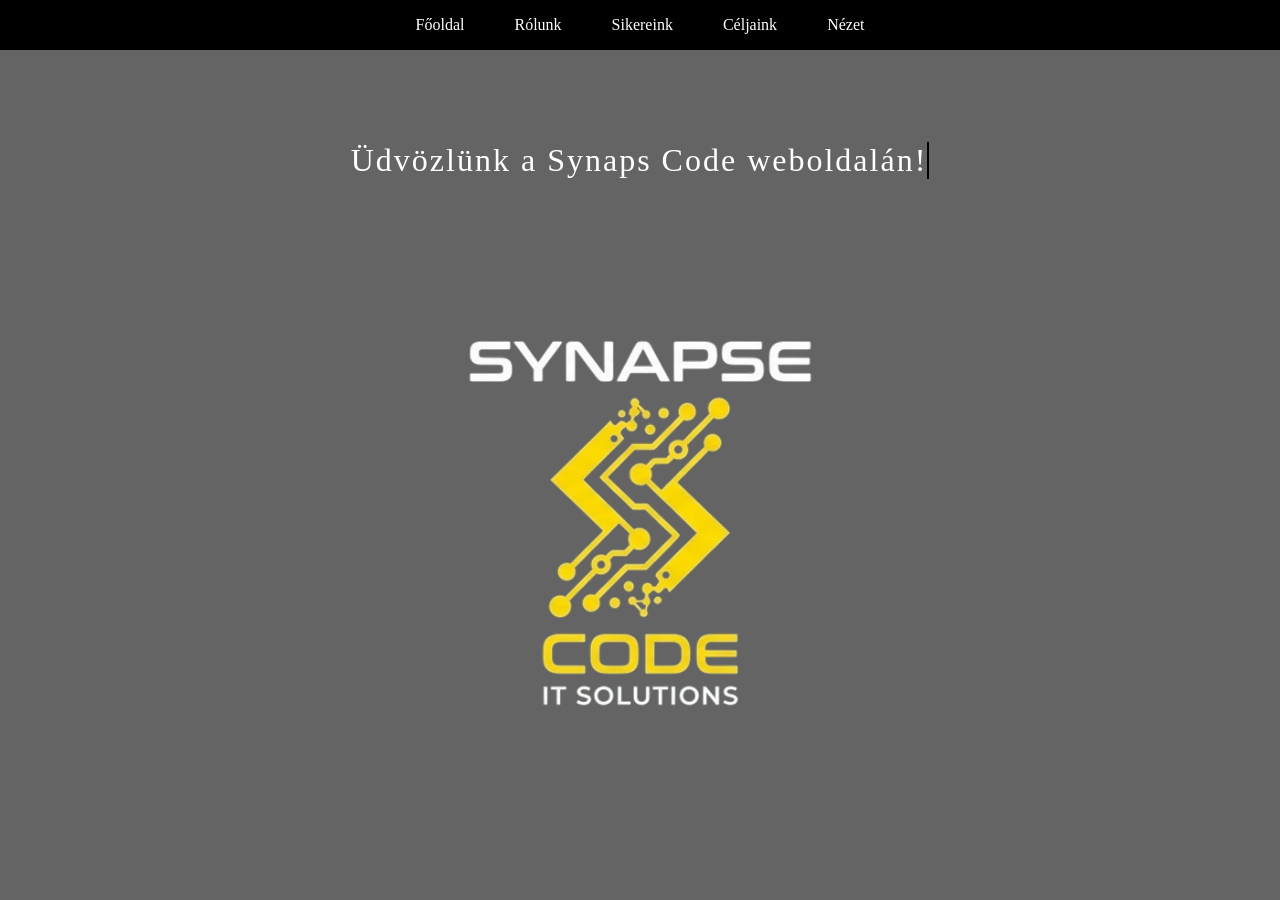
<file: index.html>
<!DOCTYPE html>
<html lang="hu">

<head>
    <meta charset="UTF-8">
    <meta name="viewport" content="width=device-width, initial-scale=1.0">
    <title>Synaps Code</title>
    <link rel="stylesheet" href="styles.css">
</head>

<body>
    <!-- FEJLÉC -->
    <div class="fejlec">
        <div class="navbar">
            <a href="#" onclick="showPage('fooldal')">
                Főoldal
            </a>
            <a href="about.html">
                Rólunk
            </a>
            <a href="#" onclick="showPage('sikereink')">
                Sikereink
            </a>
            <a href="#" onclick="showPage('celjaink')">
                Céljaink
            </a>
            <a href="#" onclick="toggleMode(); return false;">
                Nézet
            </a>
        </div>
    </div>

    <!-- FŐOLDAL -->
    <section id="fooldal" class="page active">
        <div class="typing-container_p">
            <p class="typing-text">
                Üdvözlünk a Synaps Code weboldalán!
            </p>
        </div>
        <div class="logo-container">
            <img id="logo" src="kepek/company_logo_removed_bg_black.png" alt="Synaps Code logó" class="logo-img">
        </div>
    </section>

    <!-- SIKEREINK -->
    <section id="sikereink" class="page">
        <h2>Sikereink</h2>
        <ul  class="lista">
            <li>
                <strong>Facebook</strong> – A leghíresebb social media platform,
                első nagyobb sikerünk
            </li>
            <li>
                <strong>Spotify</strong> – Saját vágyainknak is eleget tudtunk tenni,
                de másoknak is átadtuk
            </li>
            <li>
                <strong>YouTube</strong> – Megmutattuk, hogy az emberek nemcsak nézni, hanem megosztani is szeretnék a saját videóikat
            </li>
            <li>
                <strong>Netflix</strong> – A szórakozást vittük közelebb az emberekhez, amikor és ahol csak szeretnék
            </li>
            <li>
                <strong>Tiktok</strong> – A rövid videók segítségével új formát adtunk a szórakozásnak és a kreativitásnak
            </li>
            <li>
                <strong>PlayStation</strong> – A játékot nemcsak szórakozásként, hanem közös élményként is közelebb hoztuk az emberekhez
            </li>
        </ul>
    </section>

    <!-- CÉLJAINK -->
    <section id="celjaink" class="page">
        <h2>Céljaink</h2>
        <ul  class="lista">
            <li>
                <strong>Egy saját AI fejlesztése</strong> –
                Szeretnénk, ha testreszabott segédünk lenne
                a fejlesztéseinkben
            </li>
            <li>
                <strong>Nemzetközi terjeszkedés</strong> –
                Célunk, hogy idővel más országokban is megjelenjünk és új piacokat érjünk el.
            </li>
            <li>
                <strong>Környezettudatos működés</strong> –
                Hosszú távú célunk, hogy a technológiai fejlődés mellett a környezetünkre is odafigyeljünk.
            </li>
            <li>
                <strong>Saját hardver fejlesztése</strong> –
                A szoftverek mellett saját technológiai eszközök létrehozásával is szeretnénk bővíteni a cégünket.
            </li>
            <li>
                <strong>Junior program indítása</strong> –
                Szeretnénk a fiatal fejlesztőknek lehetőséget adni a fejlődésre, és cégünk profiljának frissítésére.
            </li>
            <li>
                <strong>További fejlesztések</strong> –
                Folyamatosan szeretnénk új dolgokat létrehozni.
            </li>
        </ul>
    </section>
    <script>

        // =========================
        // OLDALVÁLTÁS                           AI CSINÁLTA
        // =========================

        function showPage(pageId) {
            // Minden oldal eltüntetése
            const pages = document.querySelectorAll(".page");
            pages.forEach(page => {
                page.classList.remove("active");
            });
            // Kiválasztott oldal megjelenítése
            document.getElementById(pageId).classList.add("active");
            // Ha a Sikereink oldalra lépünk,
            // elindítjuk a két szöveg gépelését
            if (pageId === "sikereink") {
                startTyping();
            }
        }

        // =========================
        // DARK / LIGHT MODE                          AI CSINÁLTA
        // =========================

        function toggleMode() {
            // Light mode ki/be kapcsolása
            document.body.classList.toggle("light-mode");
            // Logó megkeresése
            const logo = document.getElementById("logo");
            // Ha Light Mode van
            if (document.body.classList.contains("light-mode")) {
                logo.src = "kepek/company_logo_removed_bg_white.png";
            }
            // Ha Dark Mode van
            else {
                logo.src = "kepek/company_logo_removed_bg_black.png";
            }
        }
    </script>
</body>

</html>
</file>
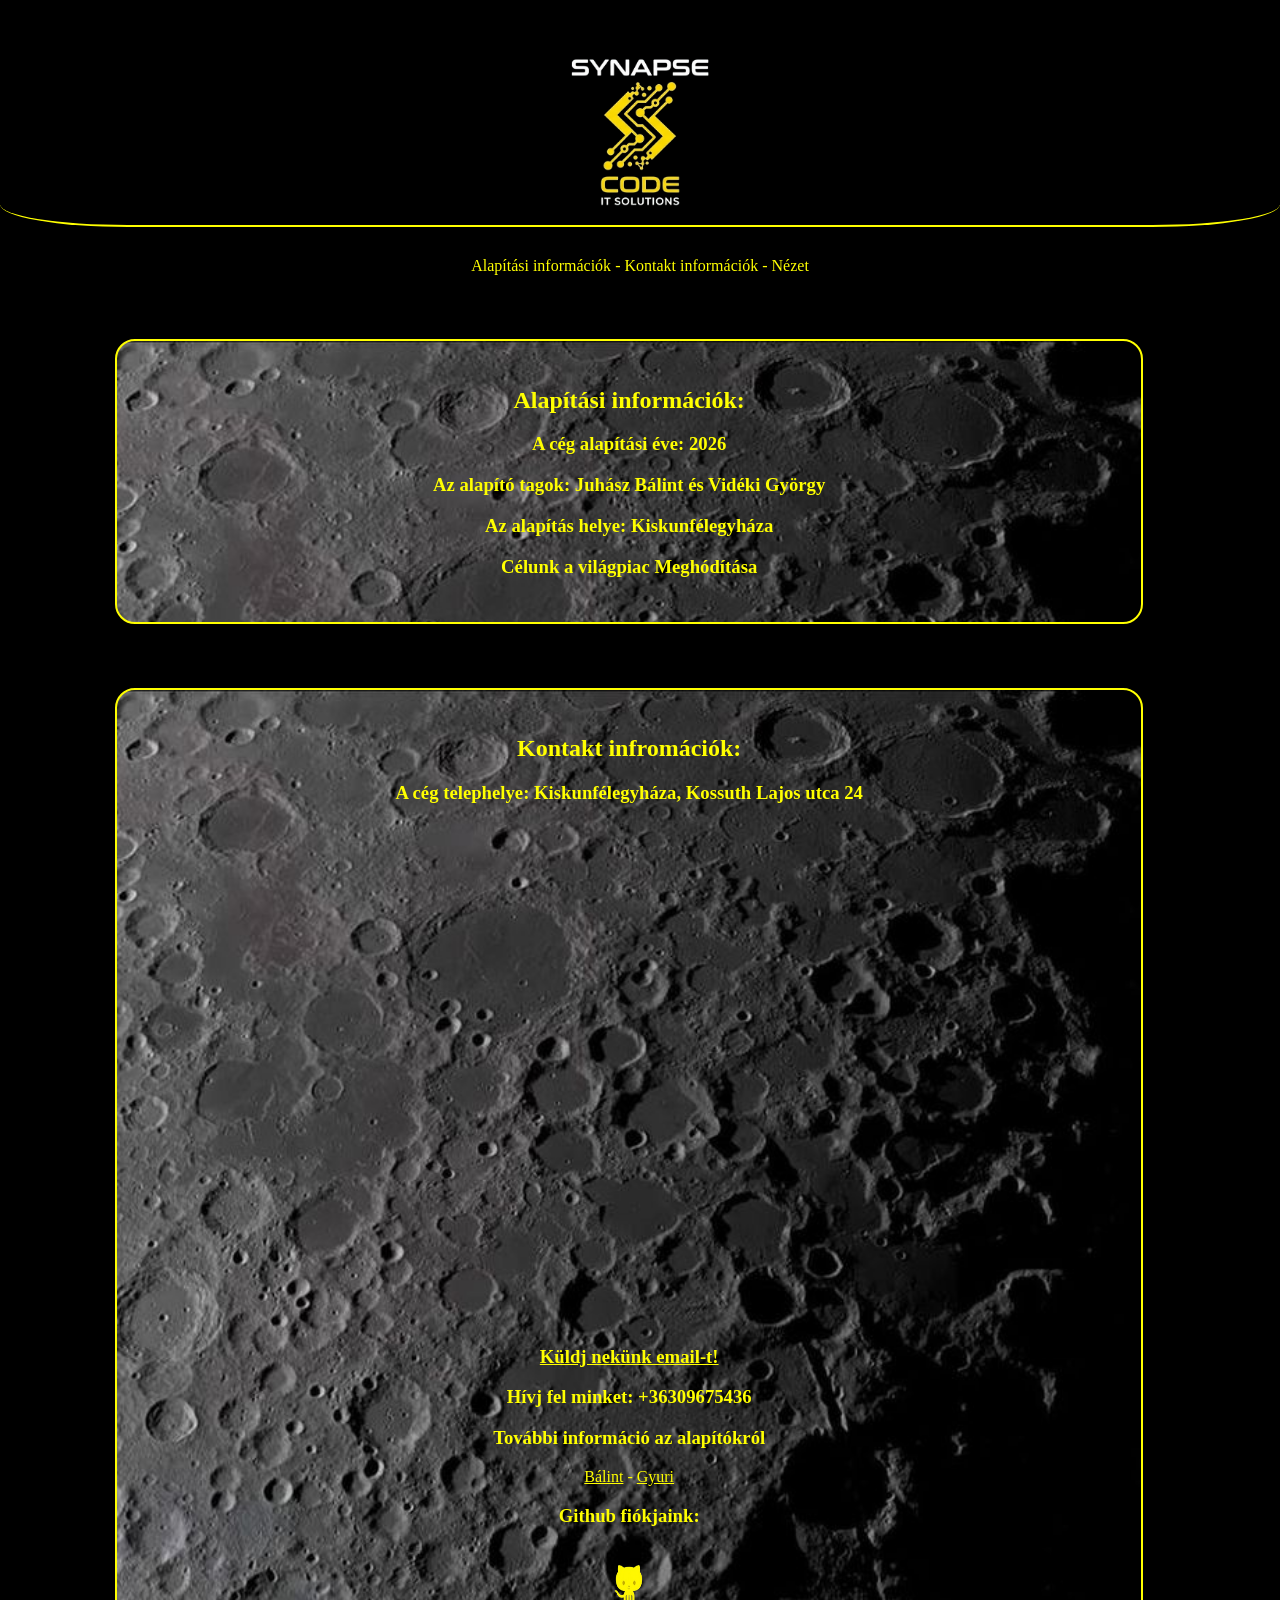
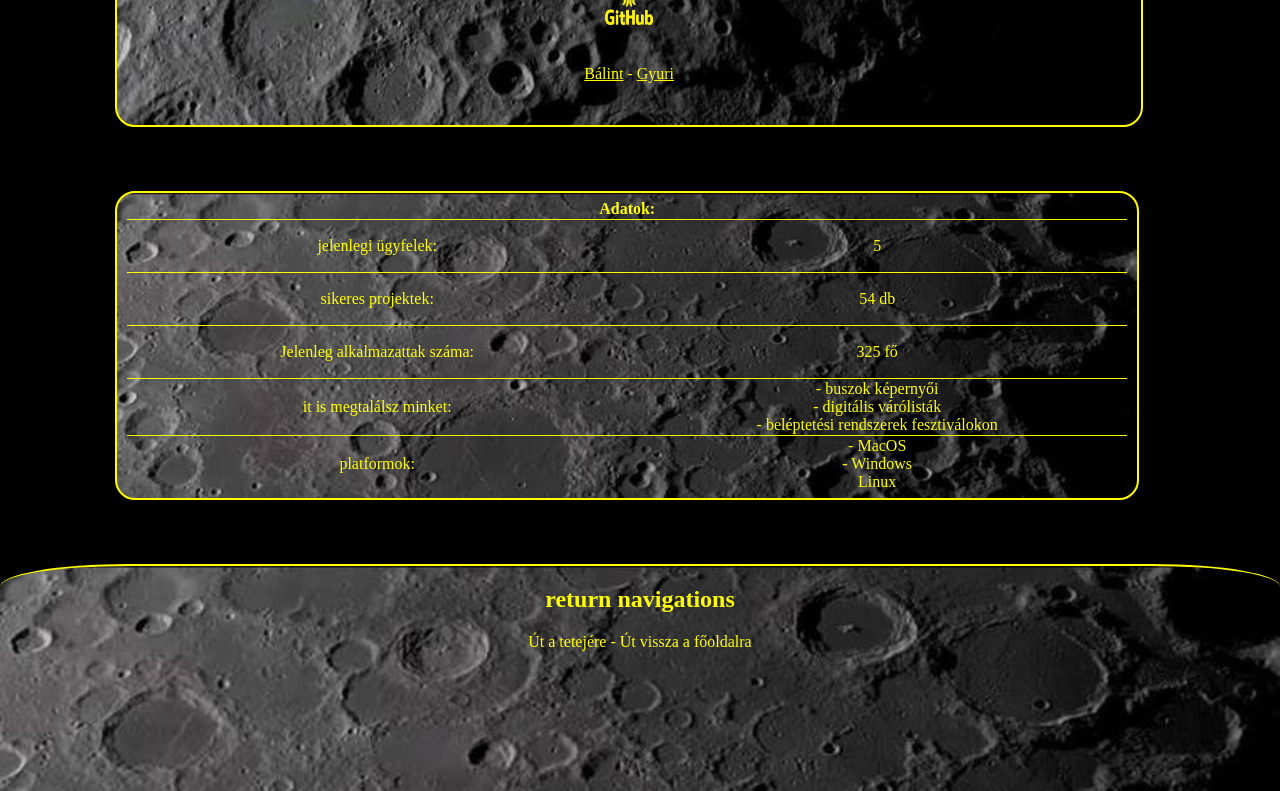
<file: about.html>
<!DOCTYPE html>
<html lang="hu">

<head>
    <meta charset="UTF-8">
    <meta name="viewport" content="width=device-width, initial-scale=1.0">
    <link rel="stylesheet" href="about.css">
    <title>Synapse-about</title>
</head>

<!-- AI -->

<script>
    function updateLogo(isLight) {
        const logo = document.getElementById("logo");
        if (logo) {
            logo.src = isLight
                ? "kepek/company_logo_removed_bg_white.png"
                : "kepek/company_logo_removed_bg_black.png";
        }
    }

    function toggleMode() {
        // 1. Toggle class on body
        const isLight = document.body.classList.toggle("light-mode");

        // 2. Update the logo image
        updateLogo(isLight);

        // 3. Save choice to localStorage
        localStorage.setItem("theme", isLight ? "light" : "dark");
    }

    // Restore saved theme on page load
    document.addEventListener("DOMContentLoaded", () => {
        const savedTheme = localStorage.getItem("theme");

        // Check if user previously chose 'light'
        if (savedTheme === "light") {
            document.body.classList.add("light-mode");
            updateLogo(true);
        }
    });
</script>

<!-- AI -->

<body>
    <div class="fejlec" id="synapse">
        <img src="kepek\company_logo_removed_bg_black.png" alt="Synapse logo" id="logo">
    </div>
    <div class="menu">
        <p>
            <a href="#fent">Alapítási információk</a>
            -
            <a href="#lent">Kontakt információk</a>
            -
            <a href="#" id="theme-toggle" onclick="toggleMode(); return false;" aria-label="Toggle Theme">
                Nézet
            </a>

        </p>

    </div>

    <div id='fent'>

        <h2>
            Alapítási információk:
        </h2>

        <h3>
            A cég alapítási éve: <b>2026</b>
        </h3>

        <h3>
            Az alapító tagok: <b>Juhász Bálint</b> és Vidéki György
        </h3>

        <h3>
            Az alapítás helye: <b>Kiskunfélegyháza</b>
        </h3>

        <h3>
            Célunk a világpiac <b>Meghódítása</b>
        </h3>
    </div>

    <div id='lent'>

        <h2>
            Kontakt infromációk:
        </h2>

        <h3>
            A cég telephelye: Kiskunfélegyháza, Kossuth Lajos utca 24
        </h3>
        <iframe
            src="https://www.google.com/maps/embed?pb=!1m18!1m12!1m3!1d2735.8633644277547!2d19.83684117648772!3d46.70843024956759!2m3!1f0!2f0!3f0!3m2!1i1024!2i768!4f13.1!3m3!1m2!1s0x4743ebbc735ee1d5%3A0xd9ad7774323565eb!2zS2lza3VuZsOpbGVneWjDoXppIFN6ZW50IEJlbmVkZWsgUEcgS8OpdCBUYW7DrXTDoXNpIE55ZWx2xbEgVGVjaG5pa3VtIMOpcyBLb2xsw6lnaXVt!5e0!3m2!1shu!2shu!4v1790583208258!5m2!1shu!2shu"
            width="600" height="450" allowfullscreen="" loading="lazy" referrerpolicy="strict-origin-when-cross-origin"
            id="Terkep">
        </iframe>

        <h3>
            <a href="mailto:synapse@gmail.com">Küldj nekünk email-t!</a>
        </h3>

        <h3>
            Hívj fel minket: +36309675436
        </h3>

        <h3>
            További információ az alapítókról <br>
        </h3>

        <p>
            <a href="https://juhaszbalint-pg.github.io/JuhaszBalint_bemutatkozas/" target="_blank">Bálint</a>
            -
            <a href="https://videkigyorgy.github.io/bemutatkozas_rendes/" target="_blank">Gyuri</a>
        </p>

        <h3>Github fiókjaink:</h3>
        <img src="kepek\Gemini_Generated_Image_r923j9r923j9r923-removebg-preview.png" alt="sárga githublogó"
            id="githublogo">
        <p>
            <a href="https://github.com/JuhaszBalint-pg" target="_blank">Bálint</a>
            -
            <a href="https://github.com/Videkigyorgy" target="_blank">Gyuri</a>
        </p>
    </div>

    <div class=tablazat>
        <table>
            <tr>
                <th colspan="2">Adatok:</th>
            </tr>

            <tr>
                <td>jelenlegi ügyfelek:</td>
                <td>5</td>
            </tr>

            <tr>
                <td>sikeres projektek:</td>
                <td>54 db</td>
            </tr>

            <tr>
                <td>Jelenleg alkalmazattak száma:</td>
                <td>325 fő</td>
            </tr>

            <tr>
                <td>it is megtalálsz minket:</td>
                <td>
                    - buszok képernyői<br>
                    - digitális várólisták<br>
                    - beléptetési rendszerek fesztiválokon<br>
                </td>
            </tr>

            <tr>
                <td>platformok:</td>
                <td>
                    - MacOS <br>
                    - Windows <br>
                    Linux <br>
                </td>
            </tr>
        </table>
    </div>

    <div class="lablec">

        <h2>
            return navigations
        </h2>

        <p>
            <a href="#synapse">Út a tetejére</a>
            -
            <a href="index.html">Út vissza a főoldalra</a>
        </p>
    </div>
</body>

</html>
</file>
<file: styles.css>
/* =========================
   ALAP
   ========================= */

* {
    box-sizing: border-box;
}

body {
    margin: 0;
    background-color: white;
    color: black;
    font-family: 'Times New Roman', Times, serif;
    transition: background-color 0.3s, color 0.3s;
}

/* =========================
   FEJLÉC
   ========================= */

.fejlec {
    background-color: black;
    width: 100%;
    height: 50px;
    display: flex;
    align-items: center;
    transition: background-color 0.3s;
}

.navbar {
    width: 100%;
    display: flex;
    justify-content: center;
    gap: 10px;
}

.navbar a {
    display: inline-block;
    color: white;
    text-align: center;
    padding: 10px 20px;
    text-decoration: none;
    border-radius: 10px;
    transition: background-color 0.3s, color 0.3s;
}

.navbar a:hover {
    background-color: grey;
}

/* =========================
   OLDALAK
   ========================= */

.page {
    display: none;
    min-height: calc(100vh - 50px);
    padding: 40px;
}

.page.active {
    display: block;
    background-color: rgb(100, 100, 100);
}

/* =========================
   FŐOLDAL
   ========================= */

#fooldal {
    display: none;
    flex-direction: column;
    align-items: center;
    text-align: center;
}

#fooldal.active {
    display: flex;
}

/* =========================
   BEVEZETŐ SZÖVEG
   ========================= */

.typing-container_p {            /*AI*/
    margin-top: 20px;
    text-align: center;
    color: white;
}

.typing-text {            /*AI*/
    font-size:xx-large;
    display: inline-block;
    overflow: hidden;
    border-right: 2px solid black;
    white-space: nowrap;
    letter-spacing: 2px;
    animation:
        typing 4s steps(35, end),
        blink-caret 0.75s step-end infinite;
}

/* =========================
   LISTA
   ========================= */
.lista{
    display: block;
    text-align: center;
    margin-left: 30%;
    margin-right: 30%;
    border-color: white;
    border-radius: 20px;
    border: 2px solid;
    padding-top: 15px;
    padding-bottom: 10px;
    padding-right: 15px;
}

/* A gépelés animációja */            /*AI*/

.typing {
    animation:
        typing 4s steps(35, end),
        blink-caret 0.75s step-end infinite;
}

/* =========================
   GÉPELÉS            /*AI*/
   ========================= */
@keyframes typing {
    from {
        width: 0;
    }
    to {
        width: 100%;
    }
}

/* =========================
   KURZOR
   ========================= */
@keyframes blink-caret {
    from,
    to {
        border-color: transparent;
    }
    50% {
        border-color: white;
    }
}

/* =========================
   LOGÓ
   ========================= */
.logo-container {
    margin-top: 40px;
    text-align: center;
}

.logo-img {
    display: block;
    width: 500px;
    margin: 0 auto;
}

/* =========================
   SIKEREINK / CÉLJAINK
   ========================= */
#sikereink,
#celjaink {
    color: white;
    margin: 0 auto;
}

#sikereink h2,
#celjaink h2 {
    text-align: center;
    font-size: 32px;
    margin-bottom: 40px;
}

#sikereink li,
#celjaink li {
    margin-bottom: 20px;
    font-size: 18px;
    line-height: 1.6;
}

/* =========================
   LIGHT MODE            /*AI*/
   ========================= */
body.light-mode {
    background-color: white;
    color: black;
}

/* Fejléc */

body.light-mode .fejlec {
    background-color: lightgrey;
}

/* Menü */

body.light-mode .navbar a {
    color: black;
}

body.light-mode .navbar a:hover {
    background-color: lightgrey;
}

/* Oldalak */

body.light-mode .page.active {
    background-color: white;
    color: black;
}

/* Szövegek */

body.light-mode .typing-container_p {
    color: black;
}

body.light-mode #sikereink,
body.light-mode #celjaink {
    color: black;
}

/* Gépelés kurzora */

body.light-mode #siker1{
    border-right-color: black;
}

/* Kurzor light mode-ban */

@keyframes blink-caret-light {
    from,
    to {
        border-color: transparent;
    }
    50% {
        border-color: black;
    }
}
</file>
<file: about.css>
body {
    background-color: black;
    margin: 0%;
}

.fejlec {
    width: 100%;
    height: 200px;
    background-color: black;
    text-align: center;
    border-bottom: 2px solid yellow;
    border-radius: 0% 0% 10% 10%;
    padding: auto;
    padding-top: 25px;
    color: yellow;
}

#logo{
    width: 200px;
    height: 200px;
}

.lablec{ 
    width: 100%;
    height: 200px;
    background-color: black;
    text-align: center;
    border-top: 2px solid yellow;
    border-radius: 10% 10% 0% 0%;
    background-image: url("kepek/moon.png");
    background-repeat: no-repeat;
    background-size: 100%;
    color: yellow;
    padding-bottom: 25px;
}

#lent {
    display: block;
    width: 80%;
    text-align: center;
    margin-left: 9%;
    margin-right: 9%;
    padding-top: 2%;
    padding-bottom: 2%;
    border-radius: 20px;
    background-color: black;
    color: yellow;
    border: 2px solid yellow;
    margin-bottom: 5%;
    text-decoration: none;
    background-image: url("kepek/moon.png");
    background-repeat: no-repeat;
    background-size: 100%;   
}

#lent a {
    color: yellow;
}

#fent {
    display: block;
    width: 80%;
    text-align: center;
    margin-left: 9%;
    margin-right: 9%;
    font-family: 'Times New Roman', Times, serif;
    padding-top: 2%;
    padding-bottom: 2%;
    border-radius: 20px;
    background-color: black;
    border: 2px solid yellow;
    color: yellow;
    margin-top: 5%;
    margin-bottom: 5%;
    background-image: url("kepek/moon.png");
    background-repeat: no-repeat;
    background-size: 100%;
}   

#bal b {
    font-family: Georgia, 'Times New Roman', Times, serif;
}

fent:hover {
    size: 100%;
}

lent:hover {
    size: 100%;
}

.menu {
    margin-top: 30px;
    width: 100%;
    text-align: center;
    color: yellow;
    text-decoration: none;
}

.menu a {
    color: yellow;
    text-decoration: none;
}

.manu a {
    color: yellow;
    text-decoration: none;
    margin: 5px;
}

.lablec a{
    color: yellow;
    text-decoration: none;
}

table {
    border: 2px solid yellow;
    border-radius: 20px;
    border-spacing: 0;
    width: 80%;
    margin-left: 9%;
    margin-right: 9%;
    color: yellow;
    margin-top: 5%;
    margin-bottom: 5%;
    text-align: center;
    padding: 6px 10px;
    background-image: url("kepek/moon.png");
    background-repeat: no-repeat;
    background-size: 100%;
}

td{
    border-top: 1px solid yellow;
    width: 49%;
    height: 50px;
}

#githublogo {
    height: 100px;
    width: 150px;
}

#Terkep {
    width: 75%;
    height: 500px;
    border: none;
    position: relative;
    z-index: 1;
    pointer-events: auto;
}

/*

body .light {
    background-color: white;
}

.fejlec .light {
    background-color: white;
    border-bottom: red; 
    color: black;
}

.lablec .light { 
    background-color: white;
    border-top: 2px solid red;
    background-image: url("kepek/sun.png");
    color: black;
}

#lent .light{
    background-color: white;
    color: black;
    border: 2px solid red;
    background-image: url("kepek/sun.png"); 
}

#lent a .light{
    color: black;
}

#fent .light{

    background-color: white;
    border: 2px solid red;
    color: black;
}   

.menu .light{
    color: red;
}

.menu a .light{
    color: red;
}

.manu a .light{
    color: black;
}

.lablec a .light{
    color: black;
}

table .light{
    border: 2px solid red;
    color: black;
    background-image: url("kepek/sun.png");
}

td .light{
    border-top: 1px solid red;
}

*/



/* Light mode */

body.light-mode {
    background-color: white;
}

body.light-mode .fejlec {
    background-color: white;
    border-bottom: 2px solid red;
    color: black;
}

body.light-mode .lablec {
    background-color: white;
    border-top: 2px solid red;
    background-image: url("kepek/sun.png");
    background-repeat: no-repeat;
    background-size: 100%;
    color: black;
}

body.light-mode #lent,
body.light-mode #fent {
    background-color: white;
    color: black;
    border: 2px solid red;
    background-image: url("kepek/sun.png");
    background-repeat: no-repeat;
    background-size: 100%;
}

body.light-mode #lent a,
body.light-mode .lablec a {
    color: black;
}

body.light-mode .menu {
    color: red;
}

body.light-mode .menu a {
    color: red;
}

body.light-mode table {
    border: 2px solid red;
    color: black;
    background-image: url("kepek/sun.png");
    background-repeat: no-repeat;
    background-size: 100%;
}

body.light-mode td {
    border-top: 1px solid red;
}
</file>
